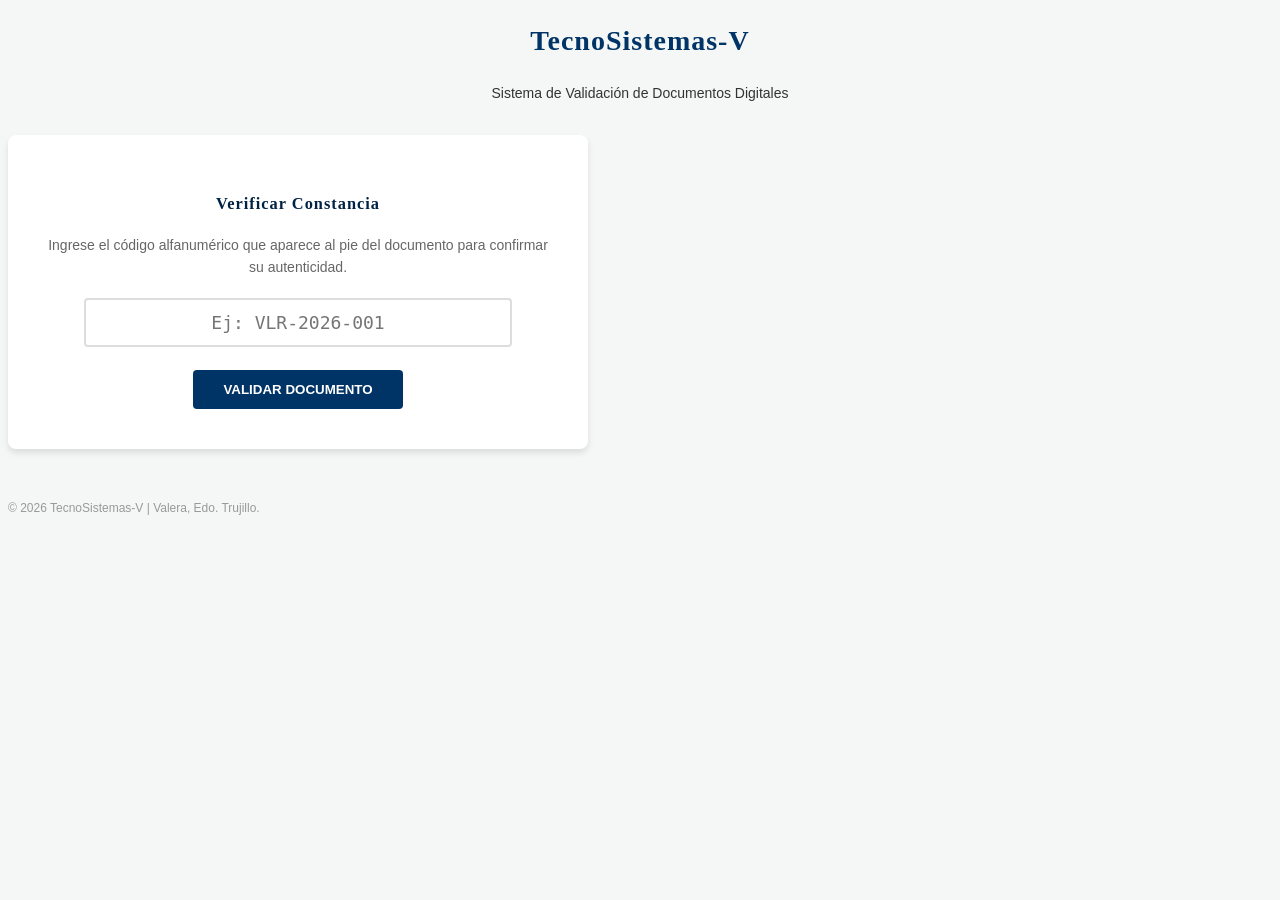
<file: index.html>
<!DOCTYPE html>
<html lang="es">
<head>
    <meta charset="UTF-8">
    <meta name="viewport" content="width=device-width, initial-scale=1.0">
    <title>TecnoSistemas-V | Verificación de Documentos</title>
    <link rel="stylesheet" href="css/estilos.css">
    <link rel="stylesheet" href="css/fuentes.css">
</head>
<body style="background-color: #f4f7f6; flex-direction: column; align-items: center;">

    <header style="margin-bottom: 30px; text-align: center;">
        <h1 style="color: #003366;">TecnoSistemas-V</h1>
        <p>Sistema de Validación de Documentos Digitales</p>
    </header>

    <main style="background: white; padding: 40px; border-radius: 8px; box-shadow: 0 4px 6px rgba(0,0,0,0.1); width: 90%; max-width: 500px; text-align: center;">
        <h3>Verificar Constancia</h3>
        <p style="font-size: 14px; color: #666;">Ingrese el código alfanumérico que aparece al pie del documento para confirmar su autenticidad.</p>
        
        <form style="margin-top: 20px;">
            <input type="text" placeholder="Ej: VLR-2026-001" style="width: 80%; padding: 12px; border: 2px solid #ddd; border-radius: 4px; font-family: monospace; font-size: 18px; text-align: center;">
            <br><br>
            <button type="button" style="background-color: #003366; color: white; border: none; padding: 12px 30px; border-radius: 4px; cursor: pointer; font-weight: bold;">
                VALIDAR DOCUMENTO
            </button>
        </form>
    </main>

    <footer style="margin-top: 50px; font-size: 12px; color: #999;">
        © 2026 TecnoSistemas-V | Valera, Edo. Trujillo.
    </footer>

</body>
</html>
</file>
<file: css/estilos.css>
/* css/estilos.css */
body {
    background-color: #f0f2f5;
    font-family: Arial, sans-serif;
}

/* Esto hace que los botones no se vean cuando mandas a imprimir */
@media print {
    .no-print, button, a, .boton-volver {
        display: none !important;
    }
    body {
        background-color: white;
        padding: 0;
    }
    .hoja {
        border: none !important;
        box-shadow: none !important;
    }
}

.hoja {
    background: white;
    padding: 40px;
    margin: 20px auto;
    width: 21cm; /* Tamaño A4 */
    min-height: 27cm;
    box-shadow: 0 0 10px rgba(0,0,0,0.1);
    border: 1px solid #ddd;
}
</file>
<file: css/fuentes.css>
/* Configuración de Tipografía Profesional */

/* Fuente para títulos (Seria y robusta) */
h1, h2, h3 {
    font-family: 'Georgia', serif;
    color: #002244; /* Un azul muy oscuro, casi negro */
    letter-spacing: 1px;
}

/* Fuente para el cuerpo del texto (Clara y moderna) */
.contenido, p, body {
    font-family: 'Verdana', Geneva, sans-serif;
    font-size: 14px;
    color: #333;
    line-height: 1.6;
}

/* Fuente para el área de validación y QR (Técnica) */
.qr-box small {
    font-family: 'Courier New', Courier, monospace;
    font-weight: bold;
    text-transform: uppercase;
}

/* Estilo para resaltar nombres o cédulas */
b, strong {
    color: #000;
    font-weight: 700;
}
</file>
